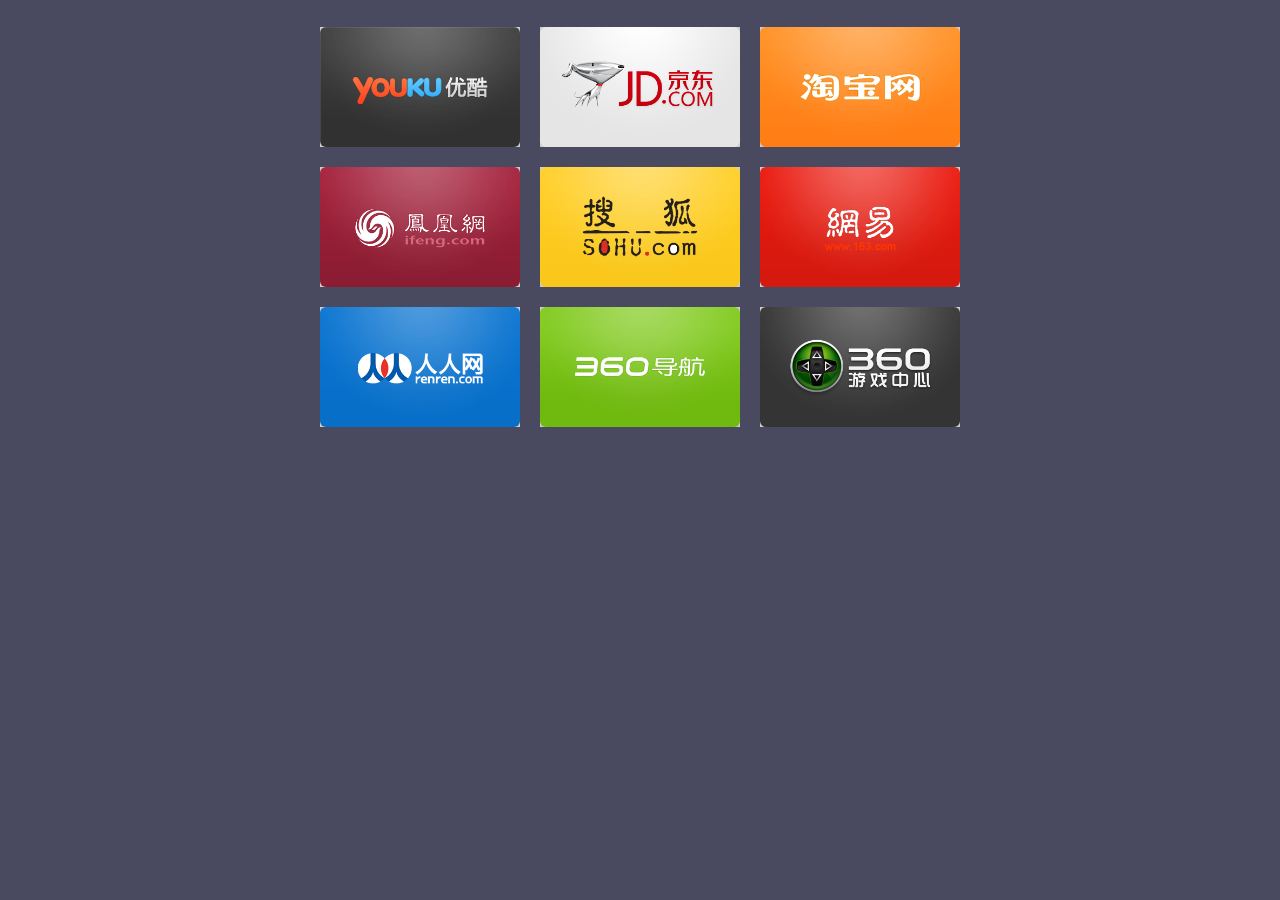
<file: ddocs/index.html>
<!DOCTYPE html>
<html lang="zh">
<head>
	<meta charset="UTF-8">
	<meta http-equiv="X-UA-Compatible" content="IE=edge,chrome=1"> 
	<meta name="viewport" content="width=device-width, initial-scale=1.0">
	<title></title>
	<link rel="stylesheet" type="text/css" href="css/normalize.css" />
	<link rel="stylesheet" type="text/css" href="css/htmleaf-demo.css">
	<style type="text/css">
		.item_content ul  {
			list-style:none;
		}
		.item_content ul li {
			width:200px;
			height:120px;
			float:left;
			margin:10px
		}
		.item_content {
			width:740px;
			height:460px;
			margin:0 auto;
		}

		.item_content .item {
			width:200px;
			height:120px;
			line-height:120px;
			text-align:center;
			cursor:pointer;
			background:#ccc;
			
		}
		.item_content .item img {
			width:200px;
			height:120px;
			border-radius:6px;
			
		}
	</style>
</head>
<body>
	<div class="htmleaf-container">
		<div class="item_container">
			<div class="item_content">
				<ul>
					<li>
						<div class="item">
							<img src="images/youku.png" />
						</div>
					</li>
					
					<li>
						<div class="item">
							<img src="images/jd.png" />
						</div>
					</li>
					
					<li>
						<div class="item">
							<img src="images/taobao.png" />
						</div>
					</li>
					
					<li>
						<div class="item">
							<img src="images/fenghuan.png" />
						</div>
					</li>
					
					
					<li>
						<div class="item">
							<img src="images/souhu.png" />
						</div>
					</li>
					
					
					<li>
						<div class="item">
							<img src="images/wangyi.png" />
						</div>
					</li>
					
					
					<li>
						<div class="item">
							<img src="images/renren.png" />
						</div>
					</li>
					
					<li>
						<div class="item">
							<img src="images/360.png" />
						</div>
					</li>
					
					<li>
						<div class="item">
							<img src="images/360game.png" />
						</div>
					</li>
					
				</ul>
			</div>
		</div>
	</div>
	
	<script>window.jQuery || document.write('<script src="js/jquery-1.11.0.min.js"><\/script>')</script>
	<script type="text/javascript">
		$(function() {
			function Pointer(x, y) {
				this.x = x ;
				this.y = y ;
			}
			function Position(left, top) {
				this.left = left ;
				this.top = top ;
			}
			$(".item_content .item").each(function(i) {
				this.init = function() { // 初始化
					this.box = $(this).parent() ;
					$(this).attr("index", i).css({
						position : "absolute",
						left : this.box.offset().left,
						top : this.box.offset().top
					}).appendTo(".item_content") ;
					this.drag() ;
				},
				this.move = function(callback) {  // 移动
					$(this).stop(true).animate({
						left : this.box.offset().left,
						top : this.box.offset().top
					}, 500, function() {
						if(callback) {
							callback.call(this) ;
						}
					}) ;
				},
				this.collisionCheck = function() {
					var currentItem = this ;
					var direction = null ;
					$(this).siblings(".item").each(function() {
						if(
							currentItem.pointer.x > this.box.offset().left &&
							currentItem.pointer.y > this.box.offset().top &&
							(currentItem.pointer.x < this.box.offset().left + this.box.width()) &&
							(currentItem.pointer.y < this.box.offset().top + this.box.height())
						) {
							// 返回对象和方向
							if(currentItem.box.offset().top < this.box.offset().top) {
								direction = "down" ;
							} else if(currentItem.box.offset().top > this.box.offset().top) {
								direction = "up" ;
							} else {
								direction = "normal" ;
							}
							this.swap(currentItem, direction) ;
						}
					}) ;
				},
				this.swap = function(currentItem, direction) { // 交换位置
					if(this.moveing) return false ;
					var directions = {
						normal : function() {
							var saveBox = this.box ;
							this.box = currentItem.box ;
							currentItem.box = saveBox ;
							this.move() ;
							$(this).attr("index", this.box.index()) ;
							$(currentItem).attr("index", currentItem.box.index()) ;
						},
						down : function() {
							// 移到上方
							var box = this.box ;
							var node = this ;
							var startIndex = currentItem.box.index() ;
							var endIndex = node.box.index(); ;
							for(var i = endIndex; i > startIndex ; i--) {
								var prevNode = $(".item_content .item[index="+ (i - 1) +"]")[0] ;
								node.box = prevNode.box ;
								$(node).attr("index", node.box.index()) ;
								node.move() ;
								node = prevNode ;
							}
							currentItem.box = box ;
							$(currentItem).attr("index", box.index()) ;
						},
						up : function() {
							// 移到上方
							var box = this.box ;
							var node = this ;
							var startIndex = node.box.index() ;
							var endIndex = currentItem.box.index(); ;
							for(var i = startIndex; i < endIndex; i++) {
								var nextNode = $(".item_content .item[index="+ (i + 1) +"]")[0] ;
								node.box = nextNode.box ;
								$(node).attr("index", node.box.index()) ;
								node.move() ;
								node = nextNode ;
							}
							currentItem.box = box ;
							$(currentItem).attr("index", box.index()) ;
						}
					}
					directions[direction].call(this) ;
				},
				this.drag = function() { // 拖拽
					var oldPosition = new Position() ;
					var oldPointer = new Pointer() ;
					var isDrag = false ;
					var currentItem = null ;
					$(this).mousedown(function(e) {
						e.preventDefault() ;
						oldPosition.left = $(this).position().left ;
						oldPosition.top =  $(this).position().top ;
						oldPointer.x = e.clientX ;
						oldPointer.y = e.clientY ;
						isDrag = true ;
						
						currentItem = this ;
						
					}) ;
					$(document).mousemove(function(e) {
						var currentPointer = new Pointer(e.clientX, e.clientY) ;
						if(!isDrag) return false ;
						$(currentItem).css({
							"opacity" : "0.8",
							"z-index" : 999
						}) ;
						var left = currentPointer.x - oldPointer.x + oldPosition.left ;
						var top = currentPointer.y - oldPointer.y + oldPosition.top ;
						$(currentItem).css({
							left : left,
							top : top
						}) ;
						currentItem.pointer = currentPointer ;
						// 开始交换位置
						
						currentItem.collisionCheck() ;
						
						
					}) ;
					$(document).mouseup(function() {
						if(!isDrag) return false ;
						isDrag = false ;
						currentItem.move(function() {
							$(this).css({
								"opacity" : "1",
								"z-index" : 0
							}) ;
						}) ;
					}) ;
				}
				this.init() ;
			}) ;
		}) ;
	</script>
</body>
</html>
</file>
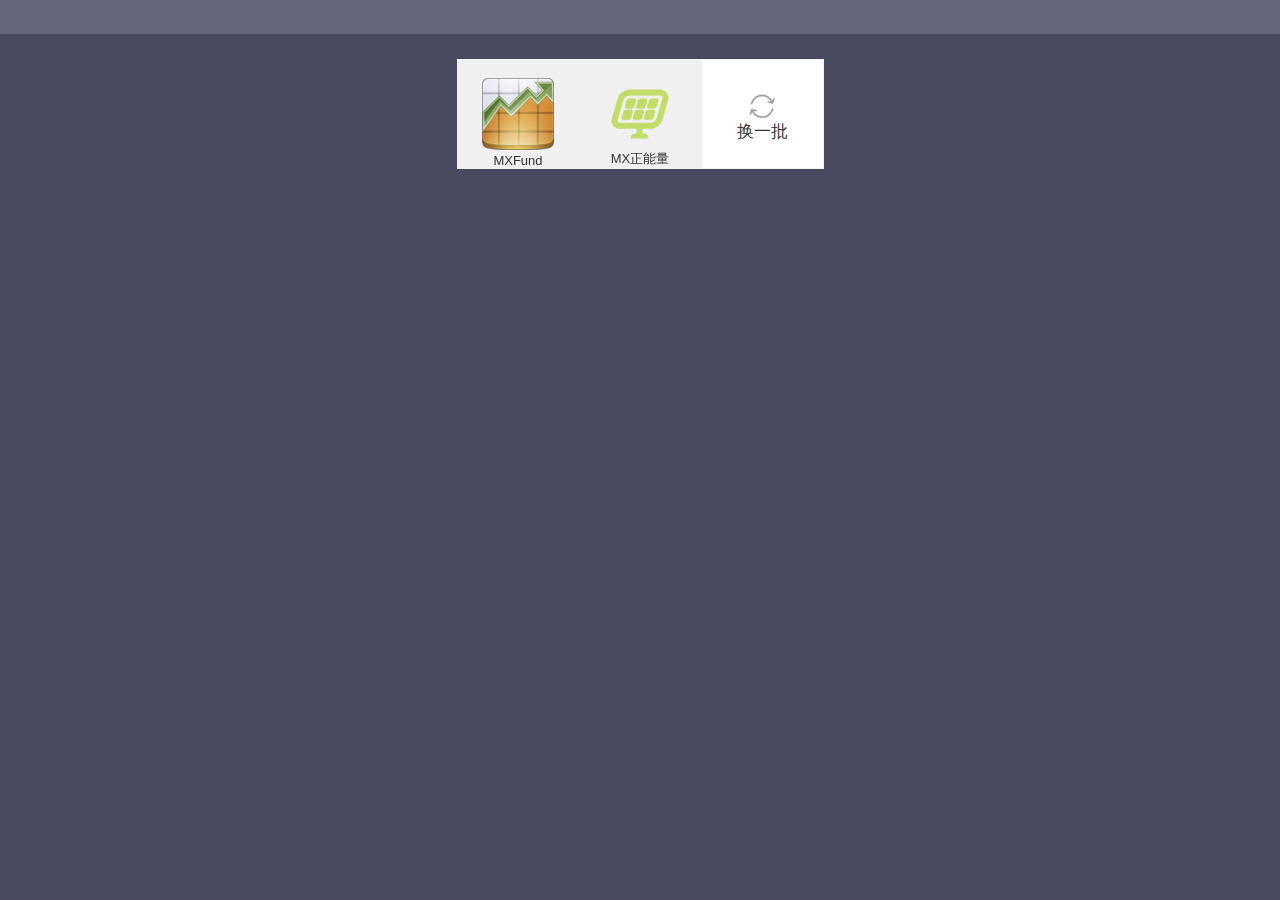
<file: docs/index.html>
<!DOCTYPE html>
<html lang="zh">
<head>
	<meta charset="UTF-8">
	<meta http-equiv="X-UA-Compatible" content="IE=edge,chrome=1"> 
	<meta name="viewport" content="width=device-width, initial-scale=1.0">
	<title>图片墙</title>
	<link rel="stylesheet" type="text/css" href="home/css/normalize.css" />
	<link rel="stylesheet" type="text/css" href="home/css/htmleaf-demo.css">
	<link rel="stylesheet" href="home/css/style.css">
</head>
<body>
	<div class="htmleaf-container">
		<header class="htmleaf-header">
		</header>
		<div class="htmleaf-content">
			<ul id="iconWall">
				<li>
			        <div class="img-3d">
			            <div class="img-front">
			                <img src="home/img/mxfund.png" alt="">
			            </div>
			        </div>
					<div class="maskName">
						<span>MXFund</span>
					</div>
			        <div class="mask">
			            <img src="home/img/heart.png" alt="">
			            <p>点赞 323.4万</p>
			            <a href="javascript:" onclick=onClickApp(0)>打开</a>
			        </div>
			    </li>
				<li>
			        <div class="img-3d">
			            <div class="img-front">
			                <img src="home/img/mxdesktopbook.png" alt="">
			            </div>
			        </div>
					<div class="maskName">
						<span>MX正能量</span>
					</div>
			        <div class="mask">
			            <img src="home/img/heart.png" alt="">
			            <p>点赞 323.4万</p>
			            <a href="javascript:" onclick=onClickApp(1)>打开</a>
			        </div>
			    </li>
			    <li id="btnRefresh">
			        <div class="iconRefresh"></div>
			        <span>换一批</span>
			    </li>
			</ul>
		</div>
	</div>
	
	<script type="text/javascript">
		var btnDataCount = 0;
		var btnDatas;
		var isInitFrame = false;

		window.onload = function () {
			var clickTimes = 1;

			//总列数
			var lineCount = 6;

			var btnRefresh = document.querySelector("#btnRefresh");
			var iconRefresh = document.querySelector(".iconRefresh")

			var img3DList = document.querySelectorAll(".img-3d");
			var len = img3DList.length;
			
			btnRefresh.onclick = function () {
			    iconRefresh.style.transition = ".3s linear";
			    iconRefresh.style.transform = "rotate("+360*clickTimes+"deg)";

			    for (var i = 0; i< len; i++){

			      var colNum = parseInt(i/lineCount);
			      var rowNum = i%lineCount;
			      var delayTime = (colNum+rowNum)*100;


			        img3DList[i].style.transition = ".3s "+delayTime+"ms linear";
			        img3DList[i].style.transform = "rotateY("+180*clickTimes+"deg)";
			     }

			    clickTimes++;
			}

			btnDataCount = len
			btnDatas = new Array(len)				
			btnDatas[0] = "{\"dsadsa\"}"
			btnDatas[1] = "John"
		}
		/** * 是否为mac系统（包含iphone手机） * */ 
		function isMacOrIos() { 
		return /macintosh|mac os x/i.test(navigator.userAgent); 
		}

		
		
		function initMXFrame(){

			isInitFrame = true;						
		}

		function nativeCall(str){

			isInitFrame = true;						
			alert(str)
		}

		function onClickApp(btnIndex){
			

			if(btnDataCount <= btnIndex)
				return;
			if(isMacOrIos()){
			
				alert("ios/mac 111")
				window.webkit.messageHandlers.onOpenApp.postMessage(btnDatas[btnIndex])
			}else{
			
				alert("ios/mac 222")
				onOpenApp(btnDatas[btnIndex]);
			}
		}

		
	</script>
</body>
</html>
</file>
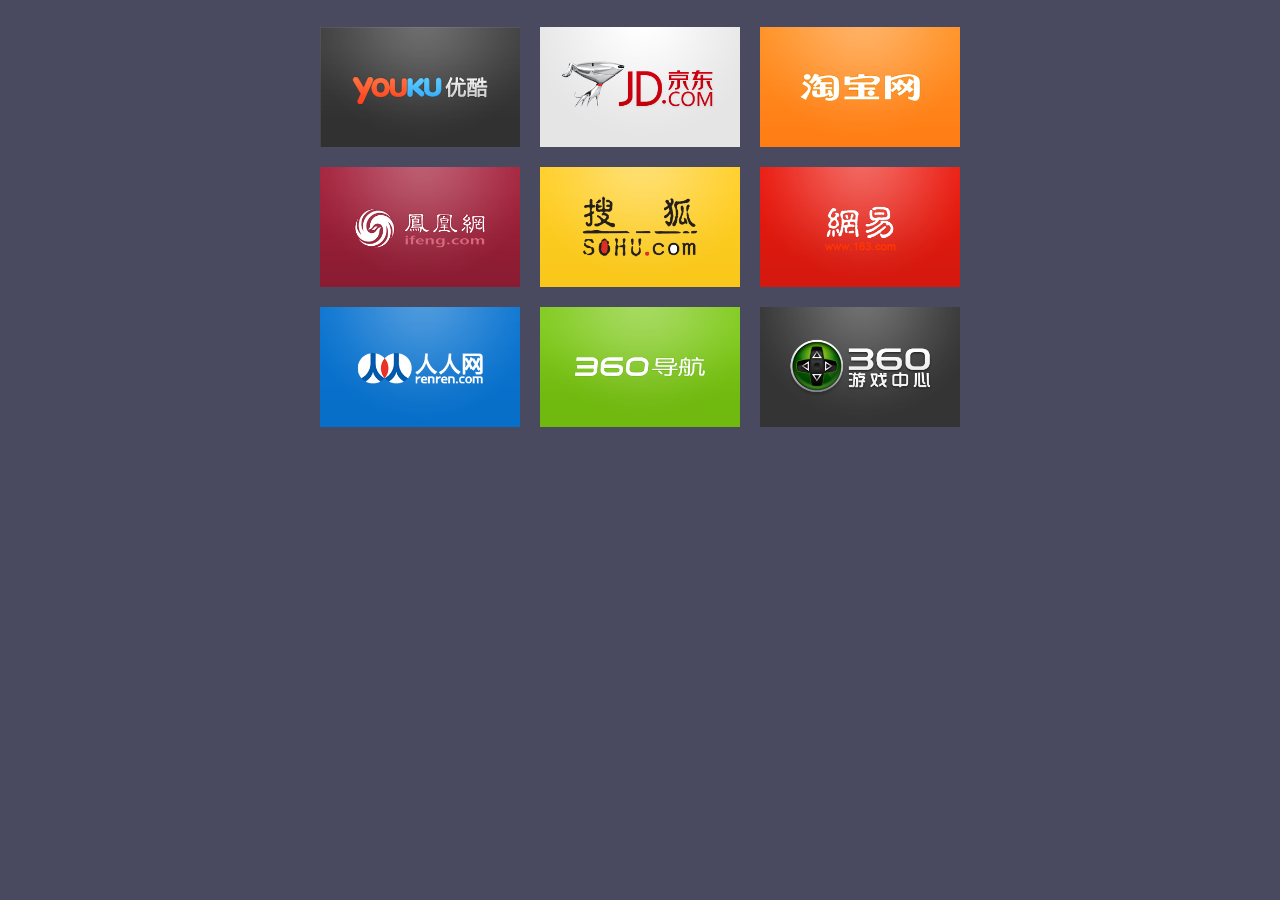
<file: docs/wall/index.html>
<!DOCTYPE html>
<html lang="zh">
<head>
	<meta charset="UTF-8">
	<meta http-equiv="X-UA-Compatible" content="IE=edge,chrome=1"> 
	<meta name="viewport" content="width=device-width, initial-scale=1.0">
	<title></title>
	<link rel="stylesheet" type="text/css" href="css/normalize.css" />
	<link rel="stylesheet" type="text/css" href="css/htmleaf-demo.css">
	<style type="text/css">
		.item_content ul  {
			list-style:none;
		}
		.item_content ul li {
			width:200px;
			height:120px;
			float:left;
			margin:10px
		}
		.item_content {
			width:740px;
			height:460px;
			margin:0 auto;
		}

		.item_content .item {
			width:200px;
			height:120px;
			line-height:120px;
			text-align:center;
			cursor:pointer;
			background:#ccc;
			
		}
		.item_content .item img {
			width:200px;
			height:120px;
			/*border-radius:6px; 不要圆角*/

		}
	</style>
</head>
<body>
	<div class="htmleaf-container">
		<div class="item_container">
			<div class="item_content">
				<ul>
					<li>
						<div class="item">
							<img src="images/youku.png" />
						</div>
					</li>
					
					<li>
						<div class="item">
							<img src="images/jd.png" />
						</div>
					</li>
					
					<li>
						<div class="item">
							<img src="images/taobao.png" />
						</div>
					</li>
					
					<li>
						<div class="item">
							<img src="images/fenghuan.png" />
						</div>
					</li>
					
					
					<li>
						<div class="item">
							<img src="images/souhu.png" />
						</div>
					</li>
					
					
					<li>
						<div class="item">
							<img src="images/wangyi.png" />
						</div>
					</li>
					
					
					<li>
						<div class="item">
							<img src="images/renren.png" />
						</div>
					</li>
					
					<li>
						<div class="item">
							<img src="images/360.png" />
						</div>
					</li>
					
					<li>
						<div class="item">
							<img src="images/360game.png" />
						</div>
					</li>
					
				</ul>
			</div>
		</div>
	</div>
	
	<script>window.jQuery || document.write('<script src="js/jquery-1.11.0.min.js"><\/script>')</script>
	<script type="text/javascript">
		$(function() {
			function Pointer(x, y) {
				this.x = x ;
				this.y = y ;
			}
			function Position(left, top) {
				this.left = left ;
				this.top = top ;
			}
			$(".item_content .item").each(function(i) {
				this.init = function() { // 初始化
					this.box = $(this).parent() ;
					$(this).attr("index", i).css({
						position : "absolute",
						left : this.box.offset().left,
						top : this.box.offset().top
					}).appendTo(".item_content") ;
					this.drag() ;
				},
				this.move = function(callback) {  // 移动
					$(this).stop(true).animate({
						left : this.box.offset().left,
						top : this.box.offset().top
					}, 500, function() {
						if(callback) {
							callback.call(this) ;
						}
					}) ;
				},
				this.collisionCheck = function() {
					var currentItem = this ;
					var direction = null ;
					$(this).siblings(".item").each(function() {
						if(
							currentItem.pointer.x > this.box.offset().left &&
							currentItem.pointer.y > this.box.offset().top &&
							(currentItem.pointer.x < this.box.offset().left + this.box.width()) &&
							(currentItem.pointer.y < this.box.offset().top + this.box.height())
						) {
							// 返回对象和方向
							if(currentItem.box.offset().top < this.box.offset().top) {
								direction = "down" ;
							} else if(currentItem.box.offset().top > this.box.offset().top) {
								direction = "up" ;
							} else {
								direction = "normal" ;
							}
							this.swap(currentItem, direction) ;
						}
					}) ;
				},
				this.swap = function(currentItem, direction) { // 交换位置
					if(this.moveing) return false ;
					var directions = {
						normal : function() {
							var saveBox = this.box ;
							this.box = currentItem.box ;
							currentItem.box = saveBox ;
							this.move() ;
							$(this).attr("index", this.box.index()) ;
							$(currentItem).attr("index", currentItem.box.index()) ;
						},
						down : function() {
							// 移到上方
							var box = this.box ;
							var node = this ;
							var startIndex = currentItem.box.index() ;
							var endIndex = node.box.index(); ;
							for(var i = endIndex; i > startIndex ; i--) {
								var prevNode = $(".item_content .item[index="+ (i - 1) +"]")[0] ;
								node.box = prevNode.box ;
								$(node).attr("index", node.box.index()) ;
								node.move() ;
								node = prevNode ;
							}
							currentItem.box = box ;
							$(currentItem).attr("index", box.index()) ;
						},
						up : function() {
							// 移到上方
							var box = this.box ;
							var node = this ;
							var startIndex = node.box.index() ;
							var endIndex = currentItem.box.index(); ;
							for(var i = startIndex; i < endIndex; i++) {
								var nextNode = $(".item_content .item[index="+ (i + 1) +"]")[0] ;
								node.box = nextNode.box ;
								$(node).attr("index", node.box.index()) ;
								node.move() ;
								node = nextNode ;
							}
							currentItem.box = box ;
							$(currentItem).attr("index", box.index()) ;
						}
					}
					directions[direction].call(this) ;
				},
				this.drag = function() { // 拖拽
					var oldPosition = new Position() ;
					var oldPointer = new Pointer() ;
					var isDrag = false ;
					var currentItem = null ;
					$(this).mousedown(function(e) {
						e.preventDefault() ;
						oldPosition.left = $(this).position().left ;
						oldPosition.top =  $(this).position().top ;
						oldPointer.x = e.clientX ;
						oldPointer.y = e.clientY ;
						isDrag = true ;
						
						currentItem = this ;
						
					}) ;
					$(document).mousemove(function(e) {
						var currentPointer = new Pointer(e.clientX, e.clientY) ;
						if(!isDrag) return false ;
						$(currentItem).css({
							"opacity" : "0.8",
							"z-index" : 999
						}) ;
						var left = currentPointer.x - oldPointer.x + oldPosition.left ;
						var top = currentPointer.y - oldPointer.y + oldPosition.top ;
						$(currentItem).css({
							left : left,
							top : top
						}) ;
						currentItem.pointer = currentPointer ;
						// 开始交换位置
						
						currentItem.collisionCheck() ;
						
						
					}) ;
					$(document).mouseup(function() {
						if(!isDrag) return false ;
						isDrag = false ;
						currentItem.move(function() {
							$(this).css({
								"opacity" : "1",
								"z-index" : 0
							}) ;
						}) ;
					}) ;
				}
				this.init() ;
			}) ;
		}) ;
	</script>
</body>
</html>
</file>
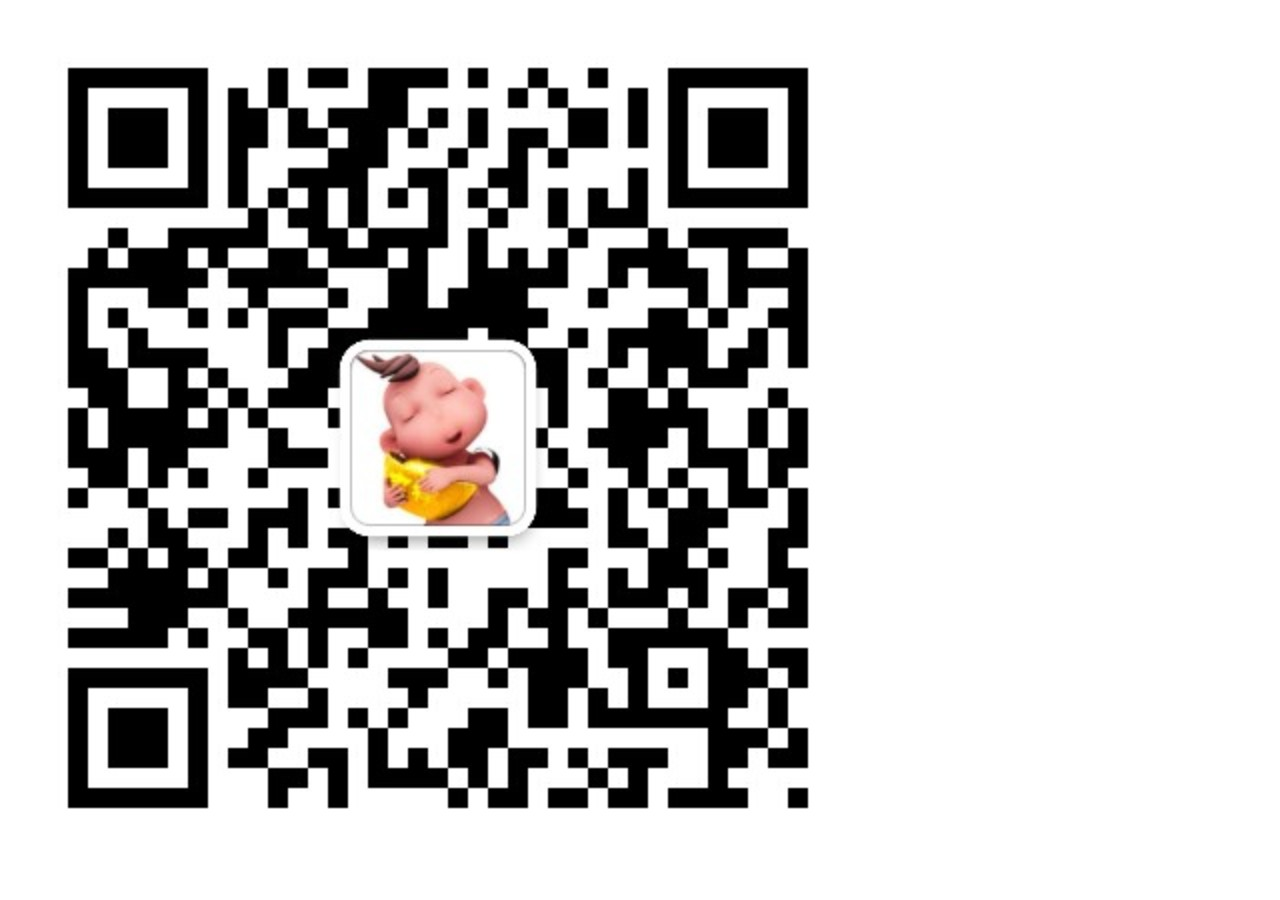
<file: docs/wxgzhh.html>
<!-- doctype用来声明当前的网页的版本 -->
<!doctype html>
<html>
    <head>
        <!-- meta是一个自结束标签 -->
        <meta charset="utf-8" />
        <title>程序员特供</title>
    </head>
    <body>
	<img src="tg.jpg" alt="程序员特供" />
    </body>

</html>
</file>
<file: ddocs/css/htmleaf-demo.css>
@font-face {
	font-family: 'icomoon';
	src:url('../fonts/icomoon.eot?rretjt');
	src:url('../fonts/icomoon.eot?#iefixrretjt') format('embedded-opentype'),
		url('../fonts/icomoon.woff?rretjt') format('woff'),
		url('../fonts/icomoon.ttf?rretjt') format('truetype'),
		url('../fonts/icomoon.svg?rretjt#icomoon') format('svg');
	font-weight: normal;
	font-style: normal;
}

[class^="icon-"], [class*=" icon-"] {
	font-family: 'icomoon';
	speak: none;
	font-style: normal;
	font-weight: normal;
	font-variant: normal;
	text-transform: none;
	line-height: 1;

	/* Better Font Rendering =========== */
	-webkit-font-smoothing: antialiased;
	-moz-osx-font-smoothing: grayscale;
}

body, html { font-size: 100%; 	padding: 0; margin: 0;}

/* Reset */
*,
*:after,
*:before {
	-webkit-box-sizing: border-box;
	-moz-box-sizing: border-box;
	box-sizing: border-box;
}

/* Clearfix hack by Nicolas Gallagher: http://nicolasgallagher.com/micro-clearfix-hack/ */
.clearfix:before,
.clearfix:after {
	content: " ";
	display: table;
}

.clearfix:after {
	clear: both;
}

body{
	background: #494A5F;
	color: #D5D6E2;
	font-weight: 500;
	font-size: 1.05em;
	font-family: "Microsoft YaHei","Segoe UI", "Lucida Grande", Helvetica, Arial,sans-serif;
}
a{ color: rgba(255, 255, 255, 0.6);outline: none;text-decoration: none;-webkit-transition: 0.2s;transition: 0.2s;}
a:hover,a:focus{color:#74777b;text-decoration: none;}
.htmleaf-container{
	margin: 0 auto;
}

.bgcolor-1 { background: #f0efee; }
.bgcolor-2 { background: #f9f9f9; }
.bgcolor-3 { background: #e8e8e8; }/*light grey*/
.bgcolor-4 { background: #2f3238; color: #fff; }/*Dark grey*/
.bgcolor-5 { background: #df6659; color: #521e18; }/*pink1*/
.bgcolor-6 { background: #2fa8ec; }/*sky blue*/
.bgcolor-7 { background: #d0d6d6; }/*White tea*/
.bgcolor-8 { background: #3d4444; color: #fff; }/*Dark grey2*/
.bgcolor-9 { background: #ef3f52; color: #fff;}/*pink2*/
.bgcolor-10{ background: #64448f; color: #fff;}/*Violet*/
.bgcolor-11{ background: #3755ad; color: #fff;}/*dark blue*/
.bgcolor-12{ background: #3498DB; color: #fff;}/*light blue*/
.bgcolor-20{ background: #494A5F;color: #D5D6E2;}
/* Header */
.htmleaf-header{
	padding: 1em 190px 1em;
	letter-spacing: -1px;
	text-align: center;
	background: #66677c;
}
.htmleaf-header h1 {
	color: #D5D6E2;
	font-weight: 600;
	font-size: 2em;
	line-height: 1;
	margin-bottom: 0;
}
.htmleaf-header h1 span {
	display: block;
	font-size: 60%;
	font-weight: 400;
	padding: 0.8em 0 0.5em 0;
	color: #c3c8cd;
}
/*nav*/
.htmleaf-demo a{color: #fff;text-decoration: none;}
.htmleaf-demo{width: 100%;padding-bottom: 1.2em;}
.htmleaf-demo a{display: inline-block;margin: 0.5em;padding: 0.6em 1em;border: 3px solid #fff;font-weight: 700;}
.htmleaf-demo a:hover{opacity: 0.6;}
.htmleaf-demo a.current{background:#1d7db1;color: #fff; }
/* Top Navigation Style */
.htmleaf-links {
	position: relative;
	display: inline-block;
	white-space: nowrap;
	font-size: 1.5em;
	text-align: center;
}

.htmleaf-links::after {
	position: absolute;
	top: 0;
	left: 50%;
	margin-left: -1px;
	width: 2px;
	height: 100%;
	background: #dbdbdb;
	content: '';
	-webkit-transform: rotate3d(0,0,1,22.5deg);
	transform: rotate3d(0,0,1,22.5deg);
}

.htmleaf-icon {
	display: inline-block;
	margin: 0.5em;
	padding: 0em 0;
	width: 1.5em;
	text-decoration: none;
}

.htmleaf-icon span {
	display: none;
}

.htmleaf-icon:before {
	margin: 0 5px;
	text-transform: none;
	font-weight: normal;
	font-style: normal;
	font-variant: normal;
	font-family: 'icomoon';
	line-height: 1;
	speak: none;
	-webkit-font-smoothing: antialiased;
}
/* footer */
.htmleaf-footer{width: 100%;padding-top: 10px;}
.htmleaf-small{font-size: 0.8em;}
.center{text-align: center;}
/****/
.related {
	color: #fff;
	background: #494A5F;
	text-align: center;
	font-size: 1.25em;
	padding: 0.5em 0;
	overflow: hidden;
}

.related > a {
	vertical-align: top;
	width: calc(100% - 20px);
	max-width: 340px;
	display: inline-block;
	text-align: center;
	margin: 20px 10px;
	padding: 25px;
	font-family: "Microsoft YaHei","宋体","Segoe UI", "Lucida Grande", Helvetica, Arial,sans-serif, FreeSans, Arimo;
}
.related a {
	display: inline-block;
	text-align: left;
	margin: 20px auto;
	padding: 10px 20px;
	opacity: 0.8;
	-webkit-transition: opacity 0.3s;
	transition: opacity 0.3s;
	-webkit-backface-visibility: hidden;
}

.related a:hover,
.related a:active {
	opacity: 1;
}

.related a img {
	max-width: 100%;
	opacity: 0.8;
	border-radius: 4px;
}
.related a:hover img,
.related a:active img {
	opacity: 1;
}
.related h3{font-family: "Microsoft YaHei", sans-serif;font-size: 1.2em}
.related a h3 {
	font-size: 0.85em;
	font-weight: 300;
	margin-top: 0.15em;
	color: #fff;
}
/* icomoon */
.icon-htmleaf-home-outline:before {
	content: "\e5000";
}

.icon-htmleaf-arrow-forward-outline:before {
	content: "\e5001";
}

@media screen and (max-width: 1024px) {
	.htmleaf-header {
		padding: 2em 10% 2em;
	}
	.htmleaf-header h1 {
        font-size:1.4em;
    }
    .htmleaf-links{font-size: 1.4em}
}

@media screen and (max-width: 960px) {
	.htmleaf-header {
		padding: 2em 10% 2em;
	}
	.htmleaf-header h1 {
        font-size:1.2em;
    }
    .htmleaf-links{font-size: 1.2em}
    .related h3{font-size: 1em;}
	.related a h3 {
		font-size: 0.8em;
	}
}

@media screen and (max-width: 766px) {
	.htmleaf-header h1 {
        font-size:1.3em;
    }
    .htmleaf-links{font-size: 1.3em}
}

@media screen and (max-width: 640px) {
	.htmleaf-header {
		padding: 2em 10% 2em;
	}
	.htmleaf-header h1 {
        font-size:1em;
    }
    .htmleaf-links{font-size: 1em}
    .related h3{font-size: 0.8em;}
	.related a h3 {
		font-size: 0.6em;
	}
}
</file>
<file: docs/home/css/htmleaf-demo.css>
@font-face {
	font-family: 'icomoon';
	src:url('../fonts/icomoon.eot?rretjt');
	src:url('../fonts/icomoon.eot?#iefixrretjt') format('embedded-opentype'),
		url('../fonts/icomoon.woff?rretjt') format('woff'),
		url('../fonts/icomoon.ttf?rretjt') format('truetype'),
		url('../fonts/icomoon.svg?rretjt#icomoon') format('svg');
	font-weight: normal;
	font-style: normal;
}

[class^="icon-"], [class*=" icon-"] {
	font-family: 'icomoon';
	speak: none;
	font-style: normal;
	font-weight: normal;
	font-variant: normal;
	text-transform: none;
	line-height: 1;

	/* Better Font Rendering =========== */
	-webkit-font-smoothing: antialiased;
	-moz-osx-font-smoothing: grayscale;
}

body, html { font-size: 100%; 	padding: 0; margin: 0;}
/* Clearfix hack by Nicolas Gallagher: http://nicolasgallagher.com/micro-clearfix-hack/ */
.clearfix:before,
.clearfix:after {
	content: " ";
	display: table;
}

.clearfix:after {
	clear: both;
}

body{
	background: #494A5F;
	color: #333;
	font-weight: 500;
	font-size: 1.05em;
	font-family: "Microsoft YaHei","Segoe UI", "Lucida Grande", Helvetica, Arial,sans-serif;
}
a{ color: rgba(255, 255, 255, 0.6);outline: none;text-decoration: none;-webkit-transition: 0.2s;transition: 0.2s;}
a:hover,a:focus{color:#74777b;text-decoration: none;}
.htmleaf-container{
	margin: 0 auto;
}
.htmleaf-content{padding: 1.5em 0;}
.bgcolor-1 { background: #f0efee; }
.bgcolor-2 { background: #f9f9f9; }
.bgcolor-3 { background: #e8e8e8; }/*light grey*/
.bgcolor-4 { background: #2f3238; color: #fff; }/*Dark grey*/
.bgcolor-5 { background: #df6659; color: #521e18; }/*pink1*/
.bgcolor-6 { background: #2fa8ec; }/*sky blue*/
.bgcolor-7 { background: #d0d6d6; }/*White tea*/
.bgcolor-8 { background: #3d4444; color: #fff; }/*Dark grey2*/
.bgcolor-9 { background: #ef3f52; color: #fff;}/*pink2*/
.bgcolor-10{ background: #64448f; color: #fff;}/*Violet*/
.bgcolor-11{ background: #3755ad; color: #fff;}/*dark blue*/
.bgcolor-12{ background: #3498DB; color: #fff;}/*light blue*/
.bgcolor-20{ background: #494A5F;color: #D5D6E2;}
/* Header */
.htmleaf-header{
	padding: 1em 190px 1em;
	letter-spacing: -1px;
	text-align: center;
	background: #66677c;
}
.htmleaf-header h1 {
	color: #D5D6E2;
	font-weight: 600;
	font-size: 2em;
	line-height: 1;
	margin-bottom: 0;
	font-family: "Microsoft YaHei","Segoe UI", "Lucida Grande", Helvetica, Arial,sans-serif;
}
.htmleaf-header h1 span {
	display: block;
	font-size: 60%;
	font-weight: 400;
	padding: 0.8em 0 0.5em 0;
	color: #c3c8cd;
	font-family: "Microsoft YaHei","Segoe UI", "Lucida Grande", Helvetica, Arial,sans-serif;
}
/*nav*/
.htmleaf-demo a{color: #fff;text-decoration: none;}
.htmleaf-demo{width: 100%;padding-bottom: 1.2em;}
.htmleaf-demo a{display: inline-block;margin: 0.5em;padding: 0.6em 1em;border: 3px solid #fff;font-weight: 700;}
.htmleaf-demo a:hover{opacity: 0.6;}
.htmleaf-demo a.current{background:#1d7db1;color: #fff; }
/* Top Navigation Style */
.htmleaf-links {
	position: relative;
	display: inline-block;
	white-space: nowrap;
	font-size: 1.5em;
	text-align: center;
}

.htmleaf-links::after {
	position: absolute;
	top: 0;
	left: 50%;
	margin-left: -1px;
	width: 2px;
	height: 100%;
	background: #dbdbdb;
	content: '';
	-webkit-transform: rotate3d(0,0,1,22.5deg);
	transform: rotate3d(0,0,1,22.5deg);
}

.htmleaf-icon {
	display: inline-block;
	margin: 0.5em;
	padding: 0em 0;
	width: 1.5em;
	text-decoration: none;
}

.htmleaf-icon span {
	display: none;
}

.htmleaf-icon:before {
	margin: 0 5px;
	text-transform: none;
	font-weight: normal;
	font-style: normal;
	font-variant: normal;
	font-family: 'icomoon';
	line-height: 1;
	speak: none;
	-webkit-font-smoothing: antialiased;
}
/* footer */
.htmleaf-footer{width: 100%;padding-top: 10px;}
.htmleaf-small{font-size: 0.8em;}
.center{text-align: center;}
/****/
.related {
	color: #fff;
	background: #494A5F;
	text-align: center;
	font-size: 1.25em;
	padding: 0.5em 0;
	overflow: hidden;
}

.related > a {
	vertical-align: top;
	width: calc(100% - 20px);
	max-width: 340px;
	display: inline-block;
	text-align: center;
	margin: 20px 10px;
	padding: 25px;
	font-family: "Microsoft YaHei","宋体","Segoe UI", "Lucida Grande", Helvetica, Arial,sans-serif, FreeSans, Arimo;
}
.related a {
	display: inline-block;
	text-align: left;
	margin: 20px auto;
	padding: 10px 20px;
	opacity: 0.8;
	-webkit-transition: opacity 0.3s;
	transition: opacity 0.3s;
	-webkit-backface-visibility: hidden;
}

.related a:hover,
.related a:active {
	opacity: 1;
}

.related a img {
	max-width: 100%;
	opacity: 0.8;
	border-radius: 4px;
}
.related a:hover img,
.related a:active img {
	opacity: 1;
}
.related h3{font-family: "Microsoft YaHei", sans-serif;font-size: 1.2em}
.related a h3 {
	font-size: 0.85em;
	font-weight: 300;
	margin-top: 0.15em;
	color: #fff;
}
/* icomoon */
.icon-htmleaf-home-outline:before {
	content: "\e5000";
}

.icon-htmleaf-arrow-forward-outline:before {
	content: "\e5001";
}

@media screen and (max-width: 1024px) {
	.htmleaf-header {
		padding: 2em 10% 2em;
	}
	.htmleaf-header h1 {
        font-size:1.4em;
    }
    .htmleaf-links{font-size: 1.4em}
}

@media screen and (max-width: 960px) {
	.htmleaf-header {
		padding: 2em 10% 2em;
	}
	.htmleaf-header h1 {
        font-size:1.2em;
    }
    .htmleaf-links{font-size: 1.2em}
    .related h3{font-size: 1em;}
	.related a h3 {
		font-size: 0.8em;
	}
}

@media screen and (max-width: 766px) {
	.htmleaf-header h1 {
        font-size:1.3em;
    }
    .htmleaf-links{font-size: 1.3em}
}

@media screen and (max-width: 640px) {
	.htmleaf-header {
		padding: 2em 10% 2em;
	}
	.htmleaf-header h1 {
        font-size:1em;
    }
    .htmleaf-links{font-size: 1em}
    .related h3{font-size: 0.8em;}
	.related a h3 {
		font-size: 0.6em;
	}
}
</file>
<file: docs/home/css/style.css>
@charset "utf-8";

body{
    font-family: Arial, "Microsoft YaHei UI Light";
        
    -webkit-touch-callout: none; /* iOS Safari */
    -webkit-user-select: none; /* Chrome/Safari/Opera */
    -khtml-user-select: none; /* Konqueror */
    -moz-user-select: none; /* Firefox */
    -ms-user-select: none; /* Internet Explorer/Edge */
    user-select: none; /* Non-prefixed version, currently
    not supported by any browser */
}

/*一、24格处理*/
#iconWall{
    width: 366px;
    background-color: #f0f0f0;
    margin: 0 auto;
    overflow: hidden;
    padding-top: 1px;
    padding-left: 1px;
    list-style: none;
}

#iconWall li{
    width: 121px;
    height: 108px;
    /*background-color: #fff;*/
    float: left;
    margin-right: 1px;
    margin-bottom: 1px;
    position: relative;

}

/*二、3D反转区域处理 */
.img-back, .img-front{
    position: absolute;
    left: 0;
    top: 0;
    /*background-color: #fff;*/
    width: 121px;
    height: 108px;
    text-align: center;
    line-height: 108px;
}

li img{
    vertical-align: middle;
}


.img-3d{
    transform-style: preserve-3d;
}

.img-back{
    transform: rotateY(180deg);
}

/*测试代码*/
/*li:hover .img-3d{*/
    /*transition: .3s linear;*/
    /*transform: rotateY(180deg);*/
/*}*/

/*三、换一批*/
#btnRefresh{
    text-align: center;
    transition: .3s linear;
    background-color: #fff;
}
.iconRefresh{
    width: 28px;
    height: 28px;
    background: url("../img/refresh.png");
    margin: 32px auto 0;
}
#btnRefresh:hover{
    color: #fff;
    background-color: #dd2727;
    transition: 0s;
}
#btnRefresh:hover .iconRefresh{
    background: url("../img/refresh-white.png");
}

.maskName{
    position: absolute;
    bottom: 0;
    width: 121px;
    text-align: center;
    font-size: small;
    /*
    background-color: rgba(0, 0, 0, .7);
    opacity: 0;
    */
}

/*四、处理浮层*/
.mask{
    position: absolute;
    left: 0;
    top: 0;
    width: 121px;
    height: 108px;
    background-color: rgba(0, 0, 0, .7);
    opacity: 0;
}

.mask img{
    float: right;
    margin-top: 8px;
    margin-right: 8px;
}
.mask p{
    font-size: 12px;
    color: #fff;
    margin-top: 45px;
    text-align: center;
}
.mask a{
    color: #fff;
    text-decoration: none;
    font-size: 12px;
    background-color: red;
    width: 70px;
    display: block;
    margin: 0 auto;
    text-align: center;
    height: 18px;
    line-height: 18px;
    border-radius: 9px;
}

li:hover .mask{
    opacity: 1;
    transition: .3s linear;
}

/*页脚*/
footer{
    text-align: center;
    margin-top: 20px;
    color: #666;
    font-size: 16px;
    line-height: 1.4;
}
</file>
<file: docs/wall/css/htmleaf-demo.css>
@font-face {
	font-family: 'icomoon';
	src:url('../fonts/icomoon.eot?rretjt');
	src:url('../fonts/icomoon.eot?#iefixrretjt') format('embedded-opentype'),
		url('../fonts/icomoon.woff?rretjt') format('woff'),
		url('../fonts/icomoon.ttf?rretjt') format('truetype'),
		url('../fonts/icomoon.svg?rretjt#icomoon') format('svg');
	font-weight: normal;
	font-style: normal;
}

[class^="icon-"], [class*=" icon-"] {
	font-family: 'icomoon';
	speak: none;
	font-style: normal;
	font-weight: normal;
	font-variant: normal;
	text-transform: none;
	line-height: 1;

	/* Better Font Rendering =========== */
	-webkit-font-smoothing: antialiased;
	-moz-osx-font-smoothing: grayscale;
}

body, html { font-size: 100%; 	padding: 0; margin: 0;}

/* Reset */
*,
*:after,
*:before {
	-webkit-box-sizing: border-box;
	-moz-box-sizing: border-box;
	box-sizing: border-box;
}

/* Clearfix hack by Nicolas Gallagher: http://nicolasgallagher.com/micro-clearfix-hack/ */
.clearfix:before,
.clearfix:after {
	content: " ";
	display: table;
}

.clearfix:after {
	clear: both;
}

body{
	background: #494A5F;
	color: #D5D6E2;
	font-weight: 500;
	font-size: 1.05em;
	font-family: "Microsoft YaHei","Segoe UI", "Lucida Grande", Helvetica, Arial,sans-serif;
}
a{ color: rgba(255, 255, 255, 0.6);outline: none;text-decoration: none;-webkit-transition: 0.2s;transition: 0.2s;}
a:hover,a:focus{color:#74777b;text-decoration: none;}
.htmleaf-container{
	margin: 0 auto;
}

.bgcolor-1 { background: #f0efee; }
.bgcolor-2 { background: #f9f9f9; }
.bgcolor-3 { background: #e8e8e8; }/*light grey*/
.bgcolor-4 { background: #2f3238; color: #fff; }/*Dark grey*/
.bgcolor-5 { background: #df6659; color: #521e18; }/*pink1*/
.bgcolor-6 { background: #2fa8ec; }/*sky blue*/
.bgcolor-7 { background: #d0d6d6; }/*White tea*/
.bgcolor-8 { background: #3d4444; color: #fff; }/*Dark grey2*/
.bgcolor-9 { background: #ef3f52; color: #fff;}/*pink2*/
.bgcolor-10{ background: #64448f; color: #fff;}/*Violet*/
.bgcolor-11{ background: #3755ad; color: #fff;}/*dark blue*/
.bgcolor-12{ background: #3498DB; color: #fff;}/*light blue*/
.bgcolor-20{ background: #494A5F;color: #D5D6E2;}
/* Header */
.htmleaf-header{
	padding: 1em 190px 1em;
	letter-spacing: -1px;
	text-align: center;
	background: #66677c;
}
.htmleaf-header h1 {
	color: #D5D6E2;
	font-weight: 600;
	font-size: 2em;
	line-height: 1;
	margin-bottom: 0;
}
.htmleaf-header h1 span {
	display: block;
	font-size: 60%;
	font-weight: 400;
	padding: 0.8em 0 0.5em 0;
	color: #c3c8cd;
}
/*nav*/
.htmleaf-demo a{color: #fff;text-decoration: none;}
.htmleaf-demo{width: 100%;padding-bottom: 1.2em;}
.htmleaf-demo a{display: inline-block;margin: 0.5em;padding: 0.6em 1em;border: 3px solid #fff;font-weight: 700;}
.htmleaf-demo a:hover{opacity: 0.6;}
.htmleaf-demo a.current{background:#1d7db1;color: #fff; }
/* Top Navigation Style */
.htmleaf-links {
	position: relative;
	display: inline-block;
	white-space: nowrap;
	font-size: 1.5em;
	text-align: center;
}

.htmleaf-links::after {
	position: absolute;
	top: 0;
	left: 50%;
	margin-left: -1px;
	width: 2px;
	height: 100%;
	background: #dbdbdb;
	content: '';
	-webkit-transform: rotate3d(0,0,1,22.5deg);
	transform: rotate3d(0,0,1,22.5deg);
}

.htmleaf-icon {
	display: inline-block;
	margin: 0.5em;
	padding: 0em 0;
	width: 1.5em;
	text-decoration: none;
}

.htmleaf-icon span {
	display: none;
}

.htmleaf-icon:before {
	margin: 0 5px;
	text-transform: none;
	font-weight: normal;
	font-style: normal;
	font-variant: normal;
	font-family: 'icomoon';
	line-height: 1;
	speak: none;
	-webkit-font-smoothing: antialiased;
}
/* footer */
.htmleaf-footer{width: 100%;padding-top: 10px;}
.htmleaf-small{font-size: 0.8em;}
.center{text-align: center;}
/****/
.related {
	color: #fff;
	background: #494A5F;
	text-align: center;
	font-size: 1.25em;
	padding: 0.5em 0;
	overflow: hidden;
}

.related > a {
	vertical-align: top;
	width: calc(100% - 20px);
	max-width: 340px;
	display: inline-block;
	text-align: center;
	margin: 20px 10px;
	padding: 25px;
	font-family: "Microsoft YaHei","宋体","Segoe UI", "Lucida Grande", Helvetica, Arial,sans-serif, FreeSans, Arimo;
}
.related a {
	display: inline-block;
	text-align: left;
	margin: 20px auto;
	padding: 10px 20px;
	opacity: 0.8;
	-webkit-transition: opacity 0.3s;
	transition: opacity 0.3s;
	-webkit-backface-visibility: hidden;
}

.related a:hover,
.related a:active {
	opacity: 1;
}

.related a img {
	max-width: 100%;
	opacity: 0.8;
	border-radius: 4px;
}
.related a:hover img,
.related a:active img {
	opacity: 1;
}
.related h3{font-family: "Microsoft YaHei", sans-serif;font-size: 1.2em}
.related a h3 {
	font-size: 0.85em;
	font-weight: 300;
	margin-top: 0.15em;
	color: #fff;
}
/* icomoon */
.icon-htmleaf-home-outline:before {
	content: "\e5000";
}

.icon-htmleaf-arrow-forward-outline:before {
	content: "\e5001";
}

@media screen and (max-width: 1024px) {
	.htmleaf-header {
		padding: 2em 10% 2em;
	}
	.htmleaf-header h1 {
        font-size:1.4em;
    }
    .htmleaf-links{font-size: 1.4em}
}

@media screen and (max-width: 960px) {
	.htmleaf-header {
		padding: 2em 10% 2em;
	}
	.htmleaf-header h1 {
        font-size:1.2em;
    }
    .htmleaf-links{font-size: 1.2em}
    .related h3{font-size: 1em;}
	.related a h3 {
		font-size: 0.8em;
	}
}

@media screen and (max-width: 766px) {
	.htmleaf-header h1 {
        font-size:1.3em;
    }
    .htmleaf-links{font-size: 1.3em}
}

@media screen and (max-width: 640px) {
	.htmleaf-header {
		padding: 2em 10% 2em;
	}
	.htmleaf-header h1 {
        font-size:1em;
    }
    .htmleaf-links{font-size: 1em}
    .related h3{font-size: 0.8em;}
	.related a h3 {
		font-size: 0.6em;
	}
}
</file>
